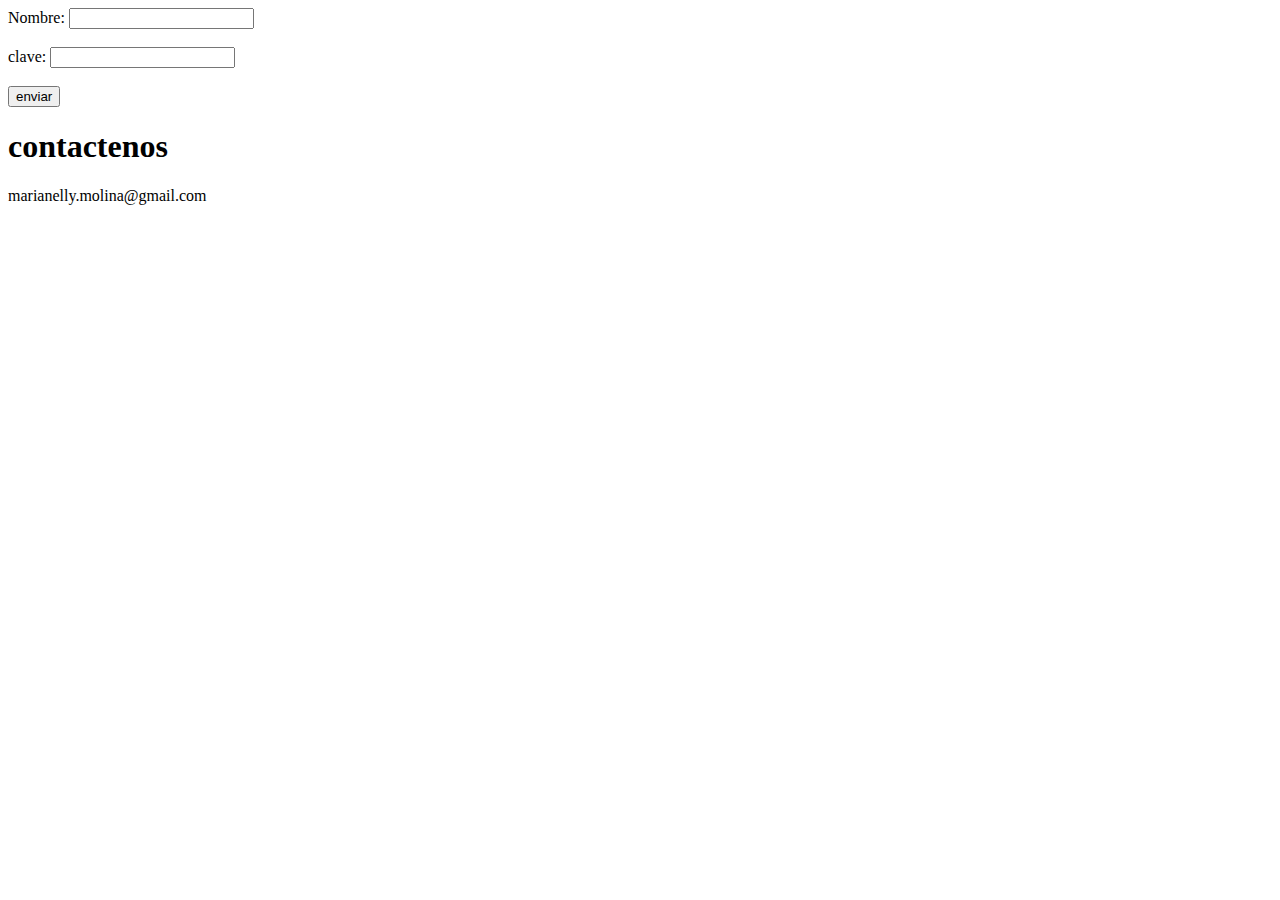
<file: contactenos.html>
<html>
    <head>
        <title>Informacion de contactenos</title>
    </head>
    <body>
        <form action="" method="get">
            <label for="nombre">Nombre:</label>
            <input type="text" id="nombre" name="nombre"><br><br>
            <label for="clave">clave:</label>
            <input type="password" id="clave" name="clave"><br><br>
            <input type="submit" value="enviar">
        </form>
        <h1>contactenos</h1>
        <p>marianelly.molina@gmail.com</p>
    </body>
</html>
</file>
